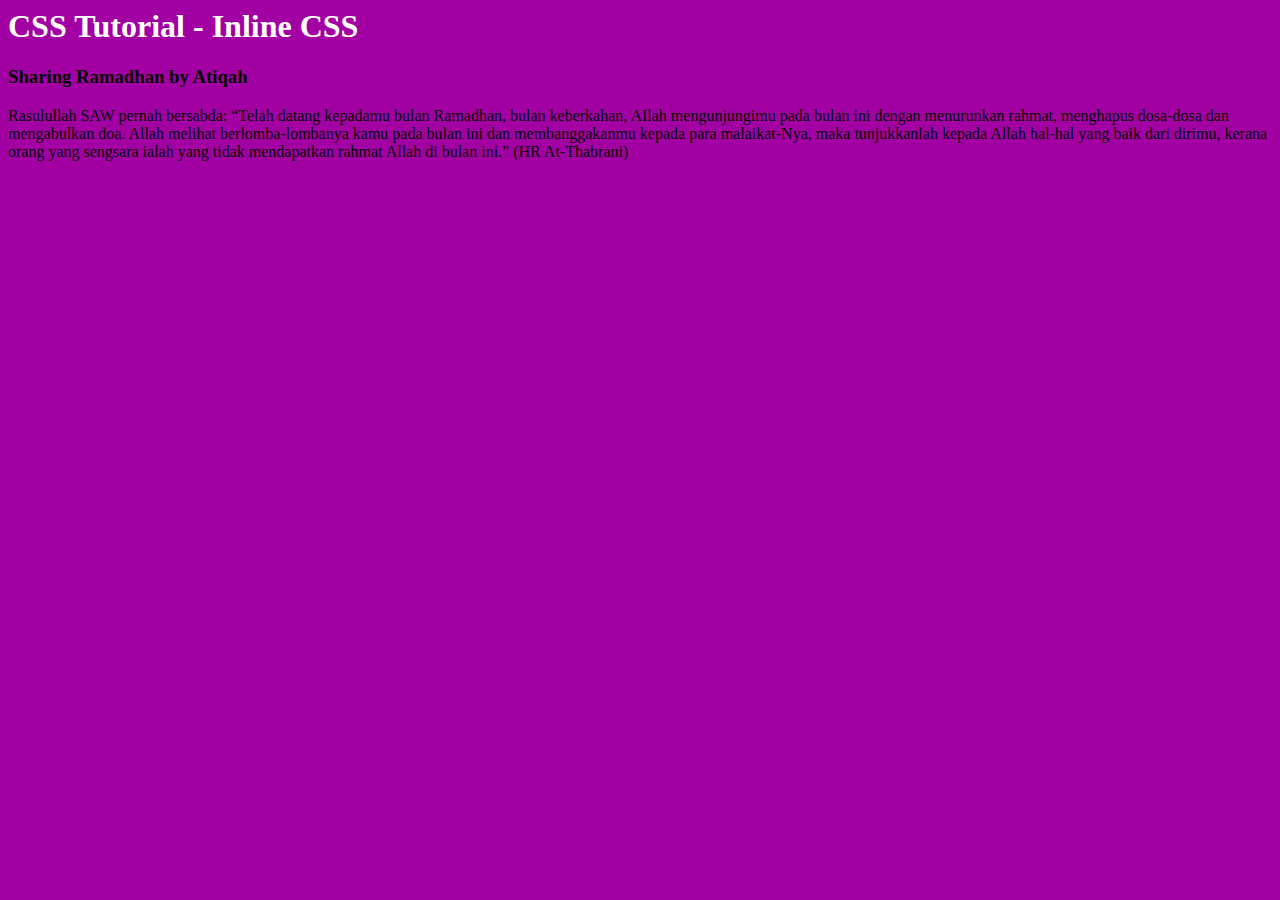
<file: index.html>
<html>
<head>
	<title>Casacading Style Sheet</title>
</head>
<body style="background-color: #a300a3">
	<h1 style="color:white;">CSS Tutorial - Inline CSS</h1>
	<h3> Sharing Ramadhan by Atiqah</h3>

	<p>Rasulullah SAW pernah bersabda: “Telah datang kepadamu bulan Ramadhan, bulan keberkahan, AIlah mengunjungimu pada bulan ini dengan menurunkan rahmat, menghapus dosa-dosa dan mengabulkan doa. Allah melihat berlomba-lombanya kamu pada bulan ini dan membanggakanmu kepada para malaikat-Nya, maka tunjukkanlah kepada Allah hal-hal yang baik dari dirimu, kerana orang yang sengsara ialah yang tidak mendapatkan rahmat Allah di bulan ini.” (HR At-Thabrani)</p>
</body>
</file>
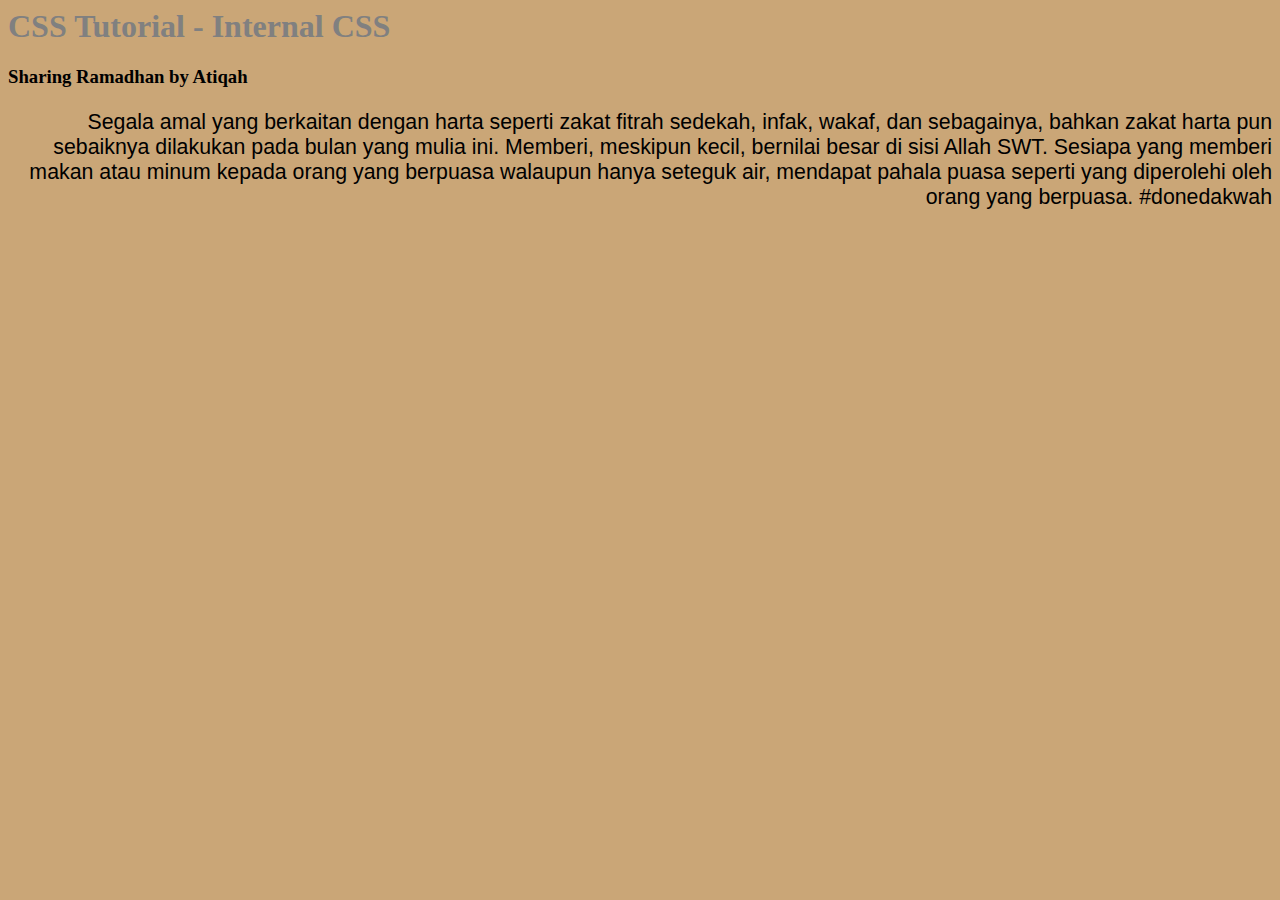
<file: internal.css.html>
<html>
<head>
	<title>Cascading Style Sheet Tutorial</title>
	<style>
		h1{color:green;}

		p{font-size:16pt;}
	</style>
	<link rel="stylesheet" href="style.css">
</head>
<body>

<h1>CSS Tutorial - Internal CSS</h1>

<h3> Sharing Ramadhan by Atiqah</h3>

<p>Segala amal yang berkaitan dengan harta seperti zakat fitrah sedekah, infak, wakaf, dan sebagainya, bahkan zakat harta pun sebaiknya dilakukan pada bulan yang mulia ini. Memberi, meskipun kecil, bernilai besar di sisi Allah SWT. Sesiapa yang memberi makan atau minum kepada orang yang berpuasa walaupun hanya seteguk air, mendapat pahala puasa seperti yang diperolehi oleh orang yang berpuasa.

#donedakwah</p>

</body>
</html>
</file>
<file: style.css>
body
	{
		background-color: #caa677;
	}

h1
	{
		color: grey;
	}
p
	{
		text-align: right;
		font-family: Arial;
	}
</file>
